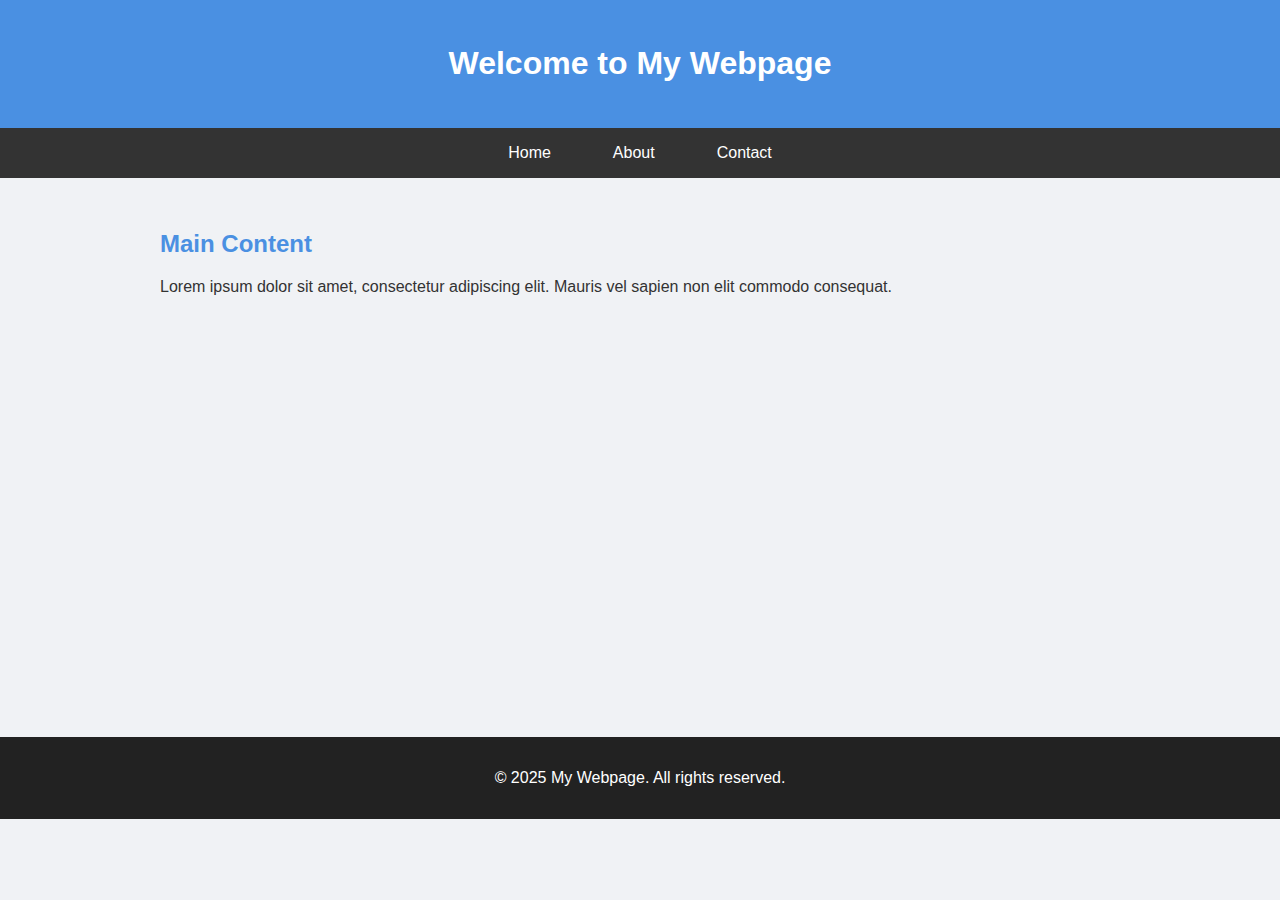
<file: Assignment-1/index.html>
<!DOCTYPE html>
<html lang="en">
<head>
  <meta charset="UTF-8" />
  <meta name="viewport" content="width=device-width, initial-scale=1.0" />
  <title>My Webpage</title>
  <link rel="stylesheet" href="style.css" />
</head>
<body>
  <header>
    <h1>Welcome to My Webpage</h1>
  </header>

  <nav>
    <ul>
      <li><a href="#">Home</a></li>
      <li><a href="#">About</a></li>
      <li><a href="#">Contact</a></li>
    </ul>
  </nav>

  <main>
    <section>
      <h2>Main Content</h2>
      <p>Lorem ipsum dolor sit amet, consectetur adipiscing elit. Mauris vel sapien non elit commodo consequat.</p>
    </section>
  </main>

  <footer>
    <p>&copy; 2025 My Webpage. All rights reserved.</p>
  </footer>
</body>
</html>
</file>
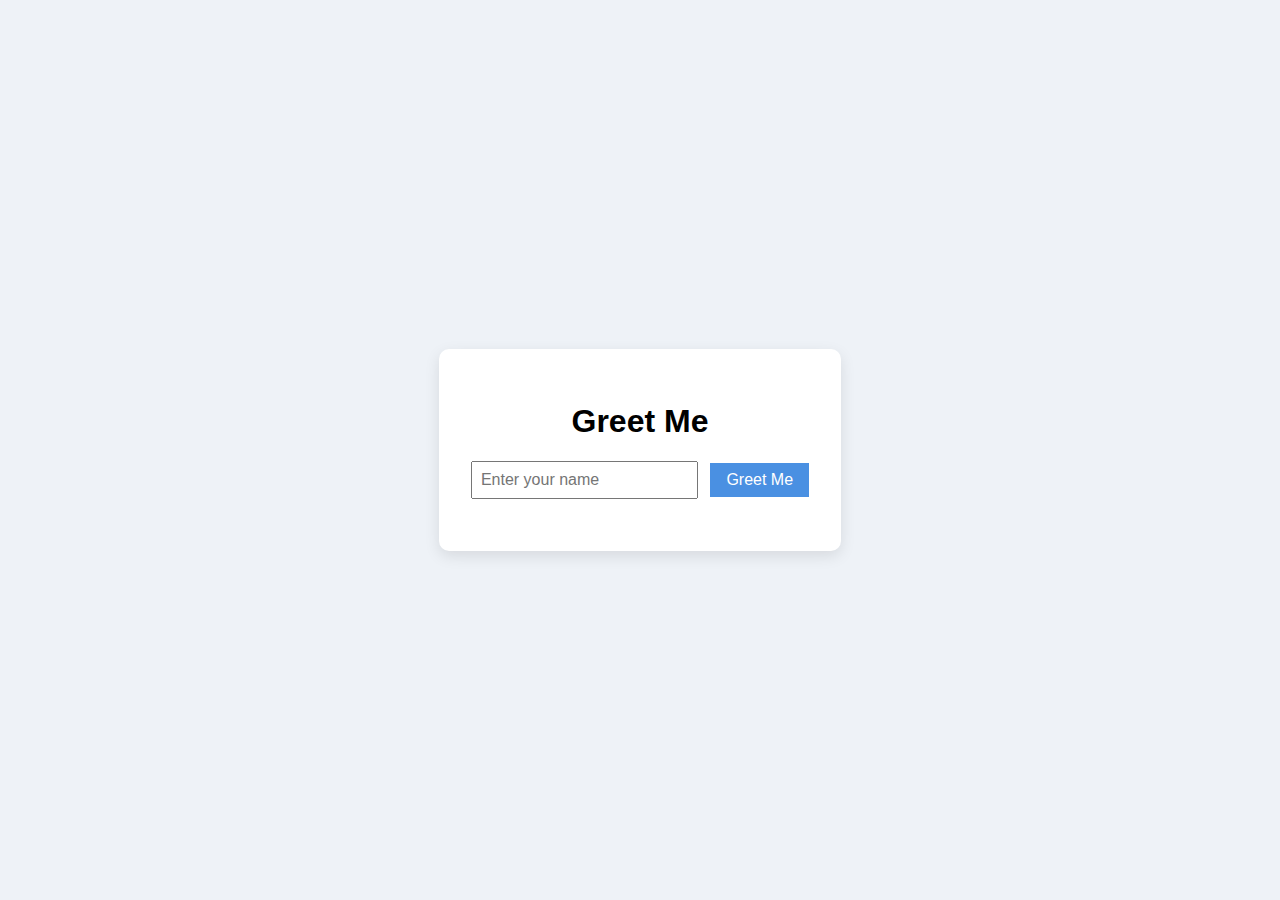
<file: Assignment-2/interactive.html>
<!DOCTYPE html>
<html lang="en">
<head>
  <meta charset="UTF-8" />
  <meta name="viewport" content="width=device-width, initial-scale=1.0" />
  <title>Greet Me App</title>
  <link rel="stylesheet" href="style.css" />
</head>
<body>
  <div class="container">
    <h1>Greet Me</h1>
    <input type="text" id="nameInput" placeholder="Enter your name" />
    <button id="greetButton">Greet Me</button>
    <p id="greetingMessage"></p>
    <p id="errorMessage"></p>
  </div>

  <script src="script.js"></script>
</body>
</html>
</file>
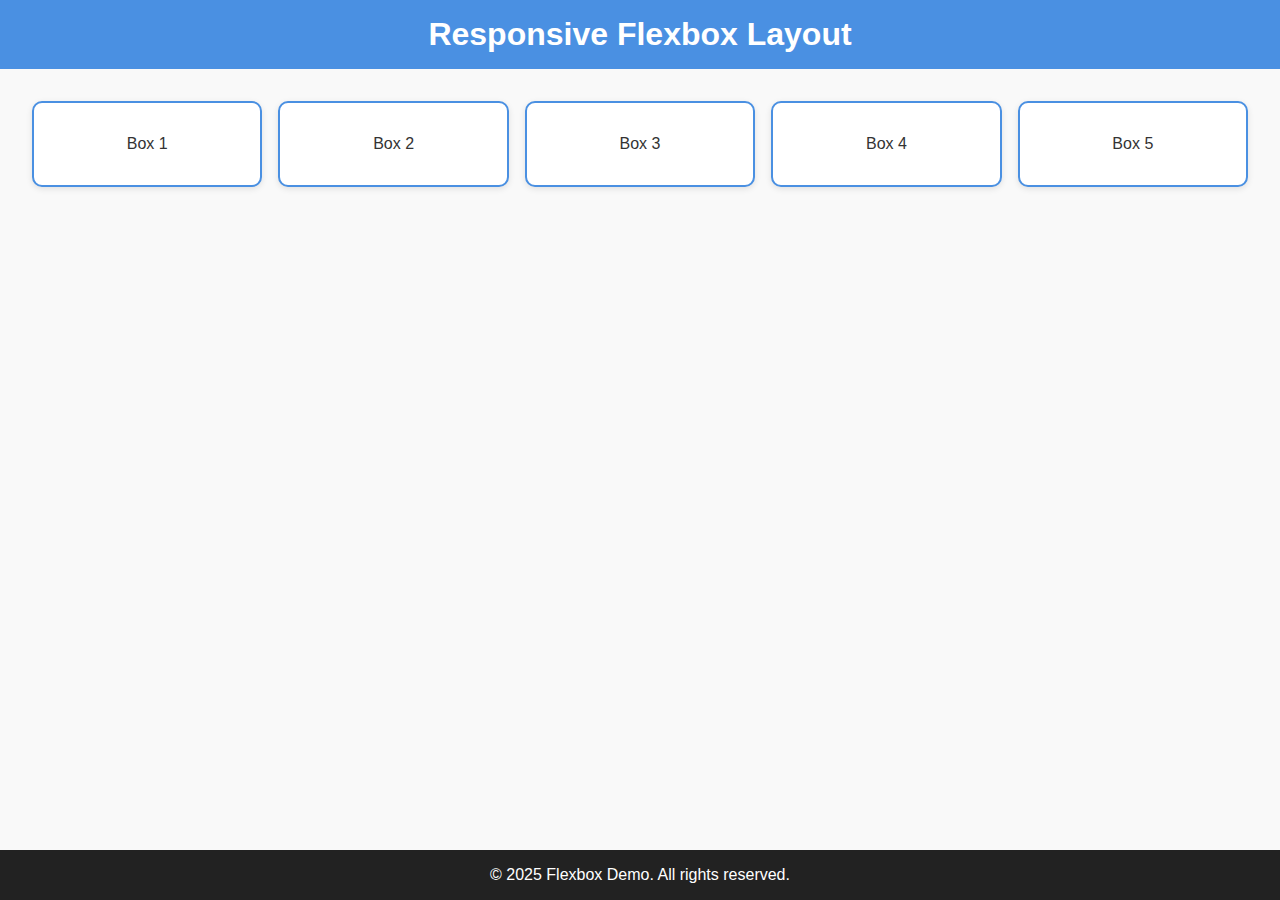
<file: Assignment-3/flexbox.html>
<!DOCTYPE html>
<html lang="en">
<head>
  <meta charset="UTF-8" />
  <meta name="viewport" content="width=device-width, initial-scale=1.0" />
  <title>Flexbox Layout</title>
  <link rel="stylesheet" href="flexbox.css" />
</head>
<body>
  <header>
    <h1>Responsive Flexbox Layout</h1>
  </header>

  <main class="flex-container">
    <div class="flex-box">Box 1</div>
    <div class="flex-box">Box 2</div>
    <div class="flex-box">Box 3</div>
    <div class="flex-box">Box 4</div>
    <div class="flex-box">Box 5</div>
  </main>

  <footer>
    <p>&copy; 2025 Flexbox Demo. All rights reserved.</p>
  </footer>
</body>
</html>
</file>
<file: Assignment-1/style.css>
/* Global Styles */
body {
  margin: 0;
  font-family: 'Segoe UI', Tahoma, Geneva, Verdana, sans-serif;
  background: #f0f2f5;
  color: #333;
}

/* Header */
header {
  background-color: #4a90e2;
  color: white;
  text-align: center;
  padding: 1.5rem 0;
}

/* Navigation */
nav {
  background-color: #333;
}

nav ul {
  display: flex;
  justify-content: center;
  list-style: none;
  padding: 0;
  margin: 0;
}

nav li {
  margin: 0 15px;
}

nav a {
  color: white;
  text-decoration: none;
  padding: 1rem;
  display: block;
}

nav a:hover {
  background-color: #555;
}

/* Main Content */
main {
  padding: 2rem;
  max-width: 960px;
  margin: auto;
  min-height:55vh;
}

main h2 {
  color: #4a90e2;
}

/* Footer */
footer {
  background-color: #222;
  color: white;
  text-align: center;
  padding: 1rem 0;
}

/* Responsive Design */
@media (max-width: 600px) {
  nav ul {
    flex-direction: column;
  }

  nav li {
    margin: 5px 0;
  }

  main {
    padding: 1rem;
  }
}
</file>
<file: Assignment-2/style.css>
body {
  font-family: Arial, sans-serif;
  background-color: #eef2f7;
  display: flex;
  justify-content: center;
  align-items: center;
  height: 100vh;
  margin: 0;
}

.container {
  background: white;
  padding: 2rem;
  border-radius: 10px;
  text-align: center;
  box-shadow: 0 5px 15px rgba(0, 0, 0, 0.1);
}

input {
  padding: 0.5rem;
  font-size: 1rem;
  margin-right: 0.5rem;
}

button {
  padding: 0.5rem 1rem;
  font-size: 1rem;
  background-color: #4a90e2;
  color: white;
  border: none;
  cursor: pointer;
  transition: background-color 0.3s;
}

button:hover {
  background-color: #357abd;
}

#greetingMessage {
  margin-top: 1rem;
  font-size: 1.2rem;
  color: #2d862d;
  opacity: 0;
  transition: opacity 0.6s ease-in-out;
}

#errorMessage {
  margin-top: 1rem;
  color: red;
  font-weight: bold;
}
</file>
<file: Assignment-3/flexbox.css>
/* Basic Reset */
* {
  box-sizing: border-box;
  margin: 0;
  padding: 0;
}

/* Body Styling */
body {
  font-family: Arial, sans-serif;
  background-color: #f9f9f9;
  color: #333;
  display: flex;
  flex-direction: column;
  min-height: 100vh;
}

/* Header */
header {
  background-color: #4a90e2;
  color: white;
  padding: 1rem;
  text-align: center;
}

/* Footer */
footer {
  background-color: #222;
  color: white;
  text-align: center;
  padding: 1rem;
  margin-top: auto;
}

/* Flexbox Layout */
.flex-container {
  display: flex;
  flex-wrap: wrap;
  justify-content: space-around;
  align-items: center;
  padding: 2rem;
  gap: 1rem;
}

.flex-box {
  background-color: #ffffff;
  border: 2px solid #4a90e2;
  border-radius: 10px;
  padding: 2rem;
  flex: 1 1 200px;
  max-width: 300px;
  text-align: center;
  box-shadow: 0 2px 6px rgba(0, 0, 0, 0.1);
}

/* Responsive Design */
@media (max-width: 600px) {
  .flex-container {
    flex-direction: column;
    align-items: stretch;
  }
}
</file>
